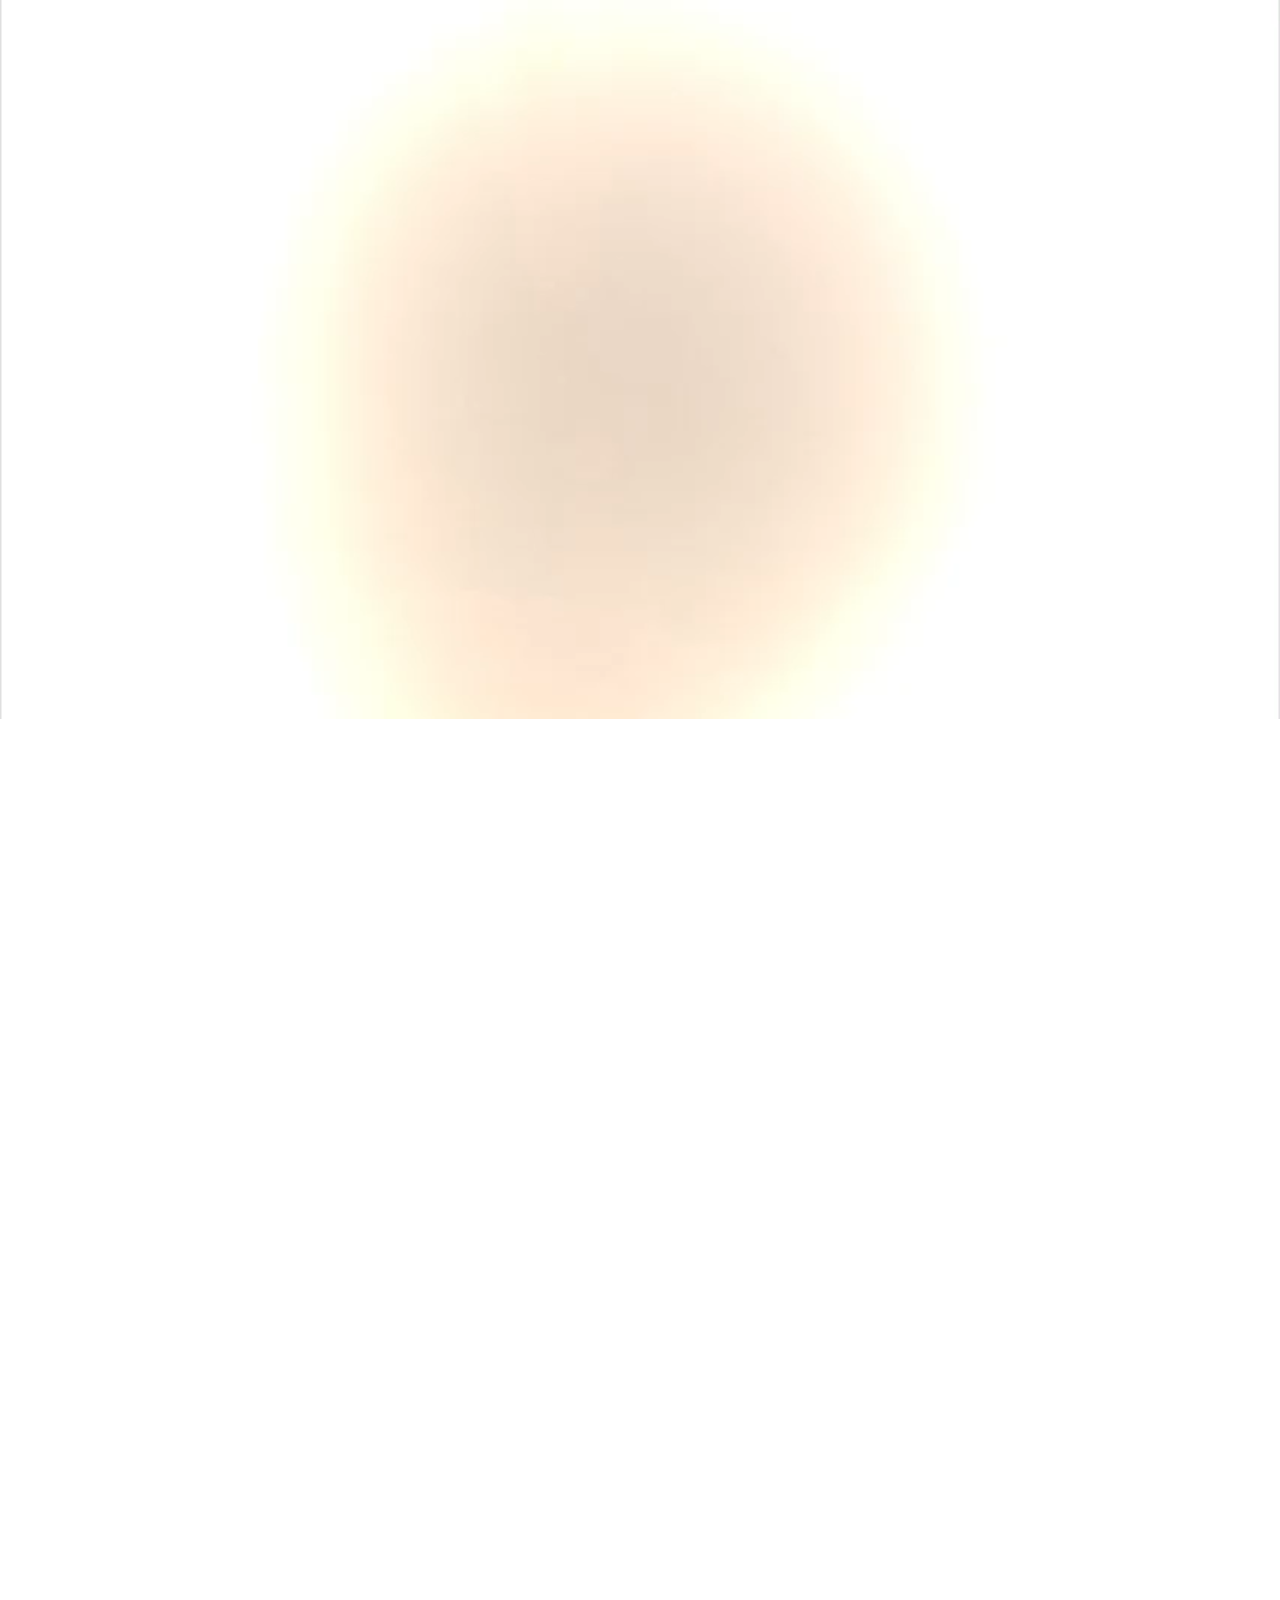
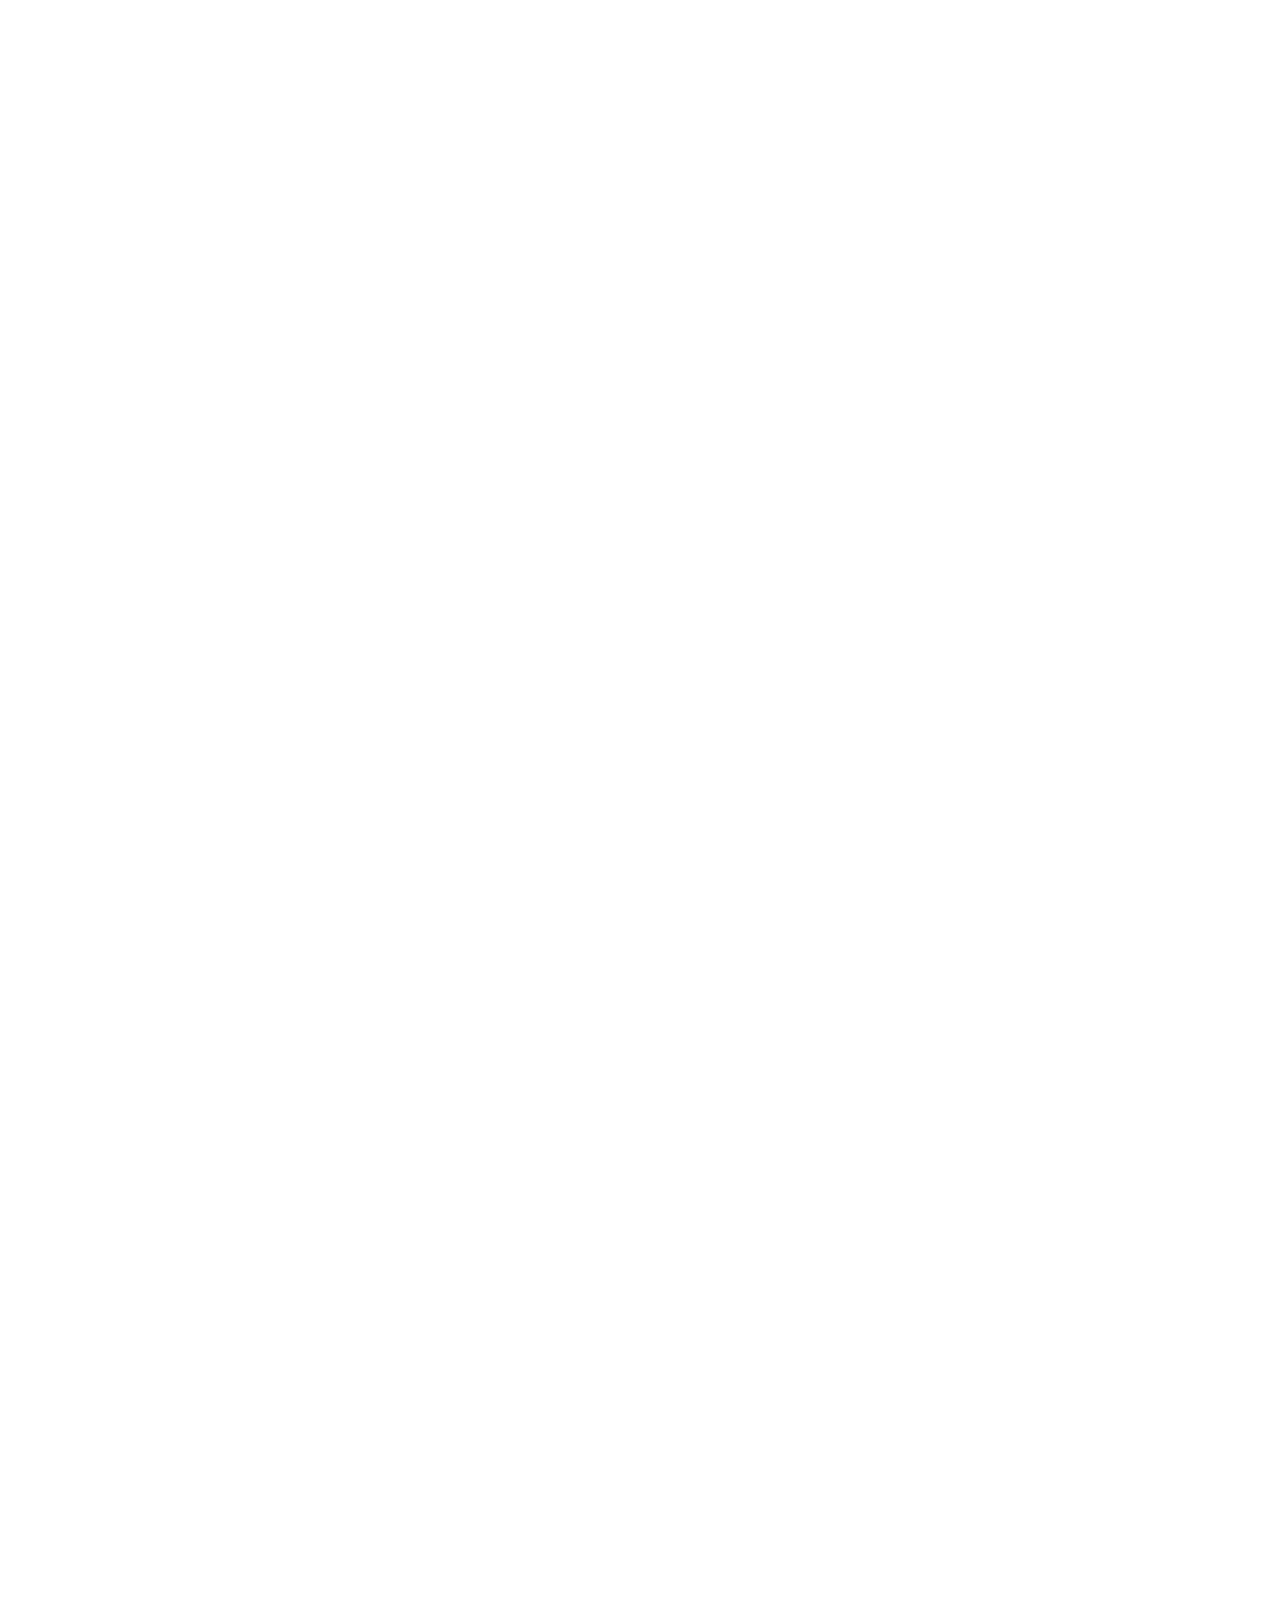
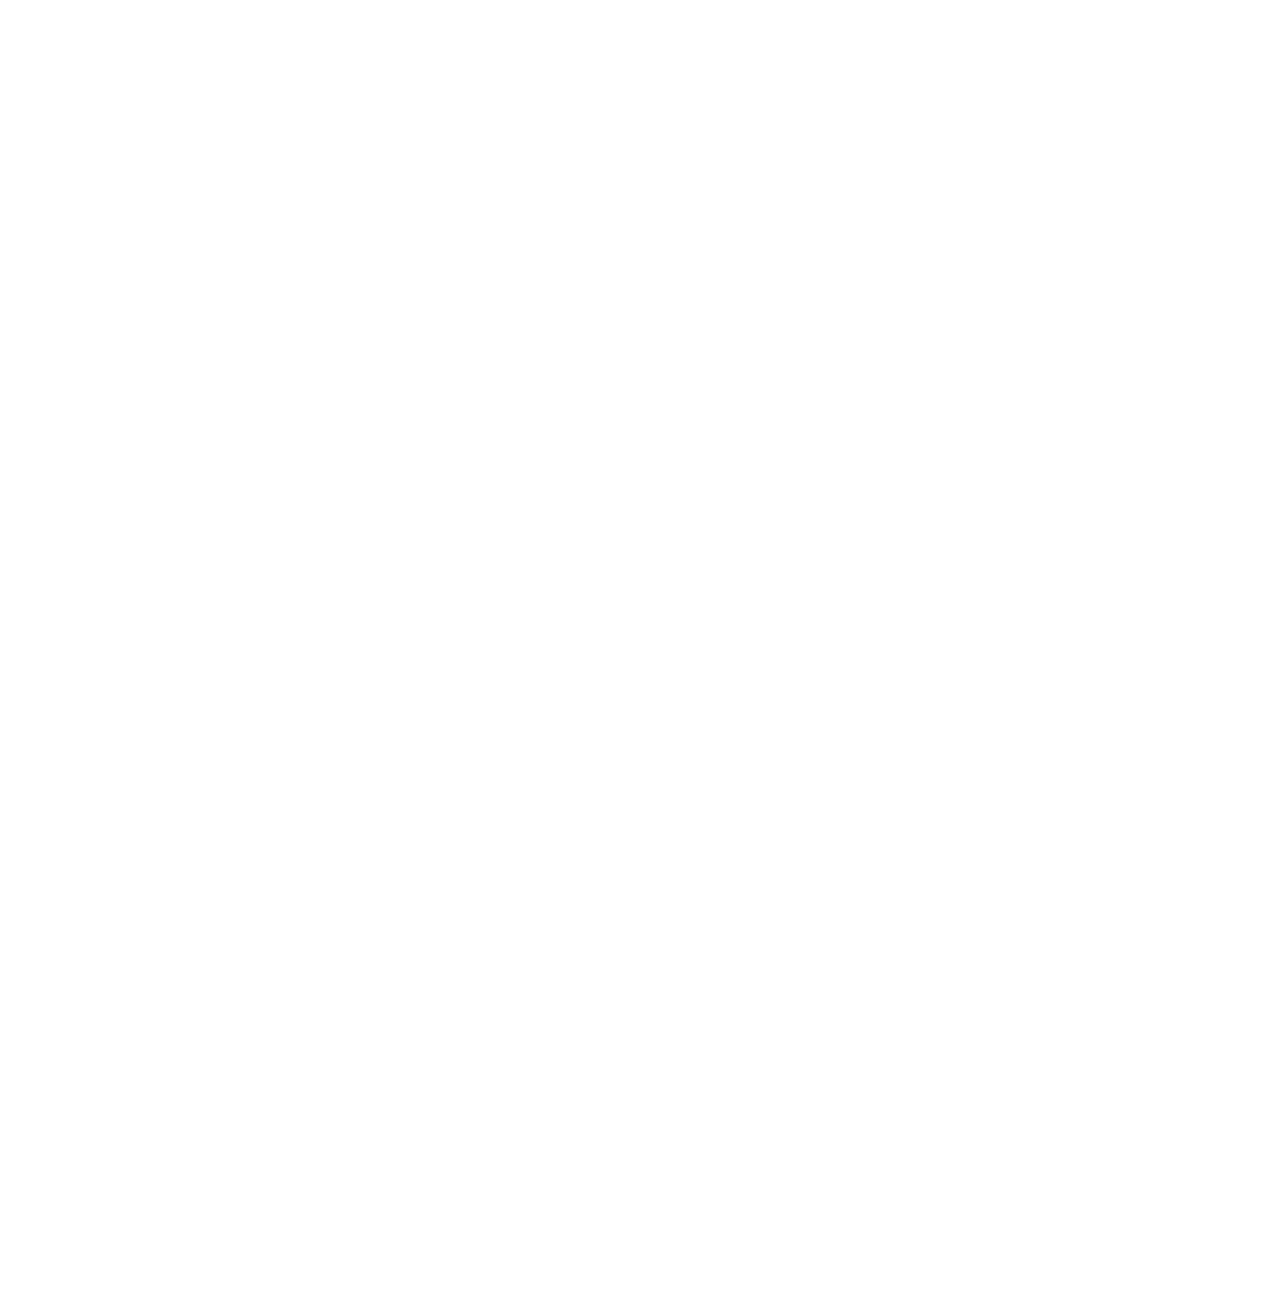
<file: videotest/01-video.html>
<!DOCTYPE html>
<html>

<head>
    <meta charset="UTF-8">
    <meta name="viewport" content="width=device-width, initial-scale=1.0">
    <title>Document</title>
    <style>
        * {
            margin: 0;
            padding: 0;
        }
        
        body {
            height: 500vh;
        }
        
        body.before-load {
            overflow-y: hidden;
        }
        
        .sample-video {
            position: fixed;
            top: 0;
            left: 0;
            width: 100%;
        }
    </style>
</head>
<!-- <body class="before-load"> -->

<body>

    <video class="sample-video" src="../video/sample-low.mp4" muted></video>
    <!-- <video class="sample-video" src="../video/sample-high.mp4" muted></video> -->

    <script>
        const videoElem = document.querySelector('.sample-video');
        let progress;
        let currentFrame;

        function init() {
            // document.body.classList.remove('before-load');

            window.addEventListener('scroll', function() {
                progress = pageYOffset / (document.body.offsetHeight - window.innerHeight);
                console.log(progress);
                if (progress < 0) progress = 0;
                if (progress > 1) progress = 1;

                videoElem.currentTime = videoElem.duration * progress;
            });
        }

        window.addEventListener('load', init);
    </script>
</body>

</html>
</file>
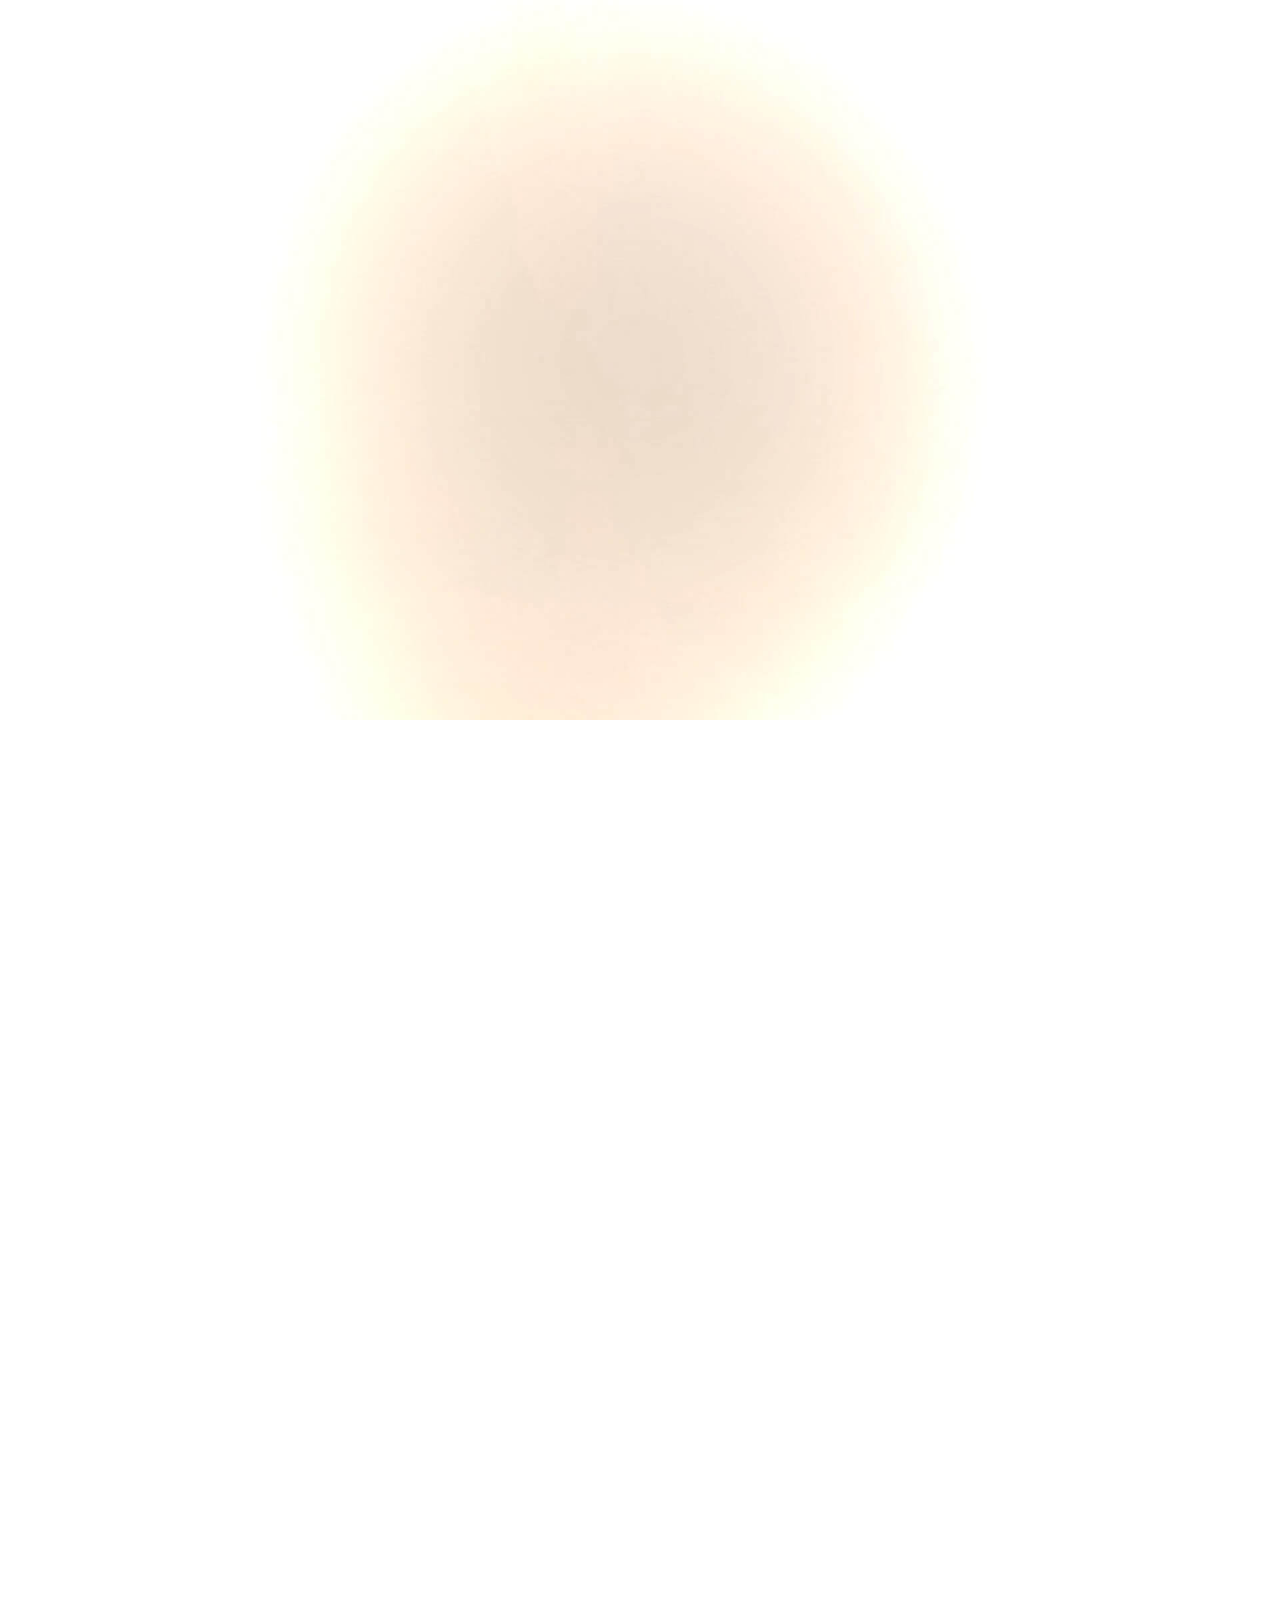
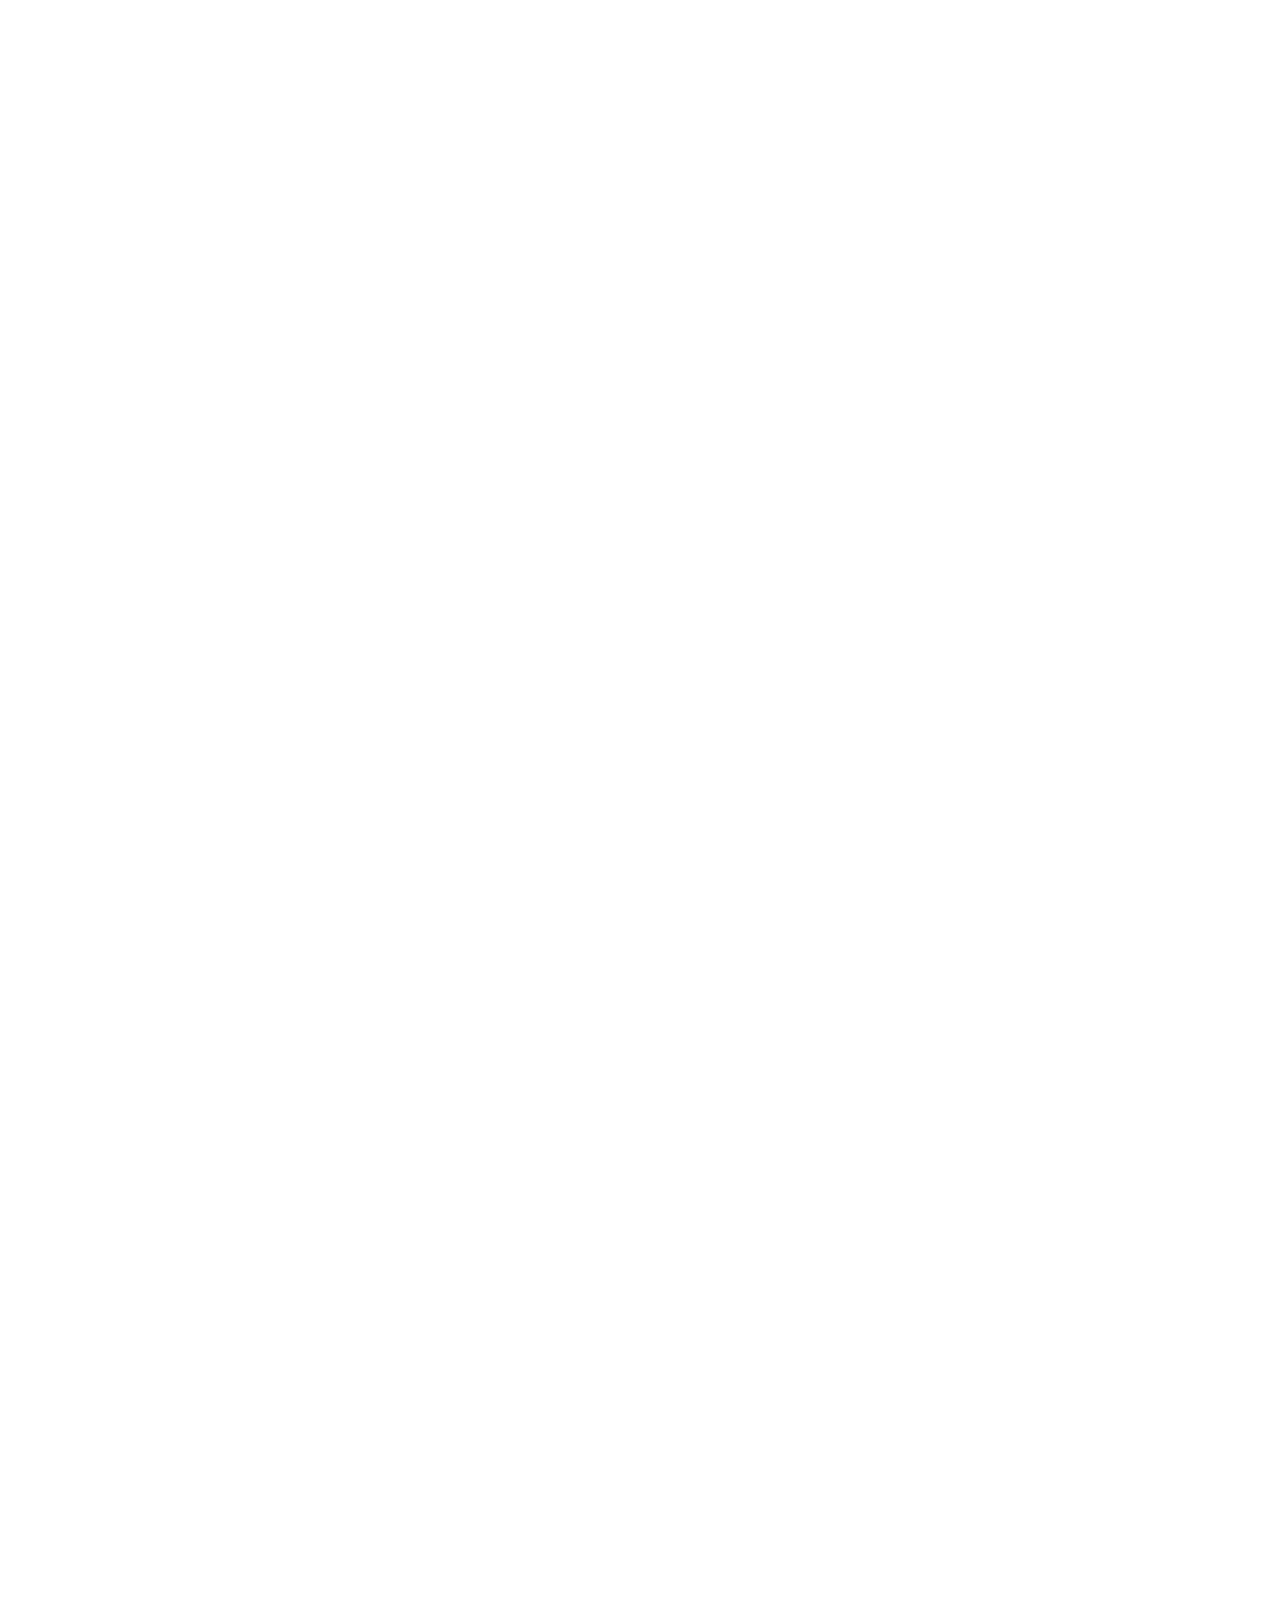
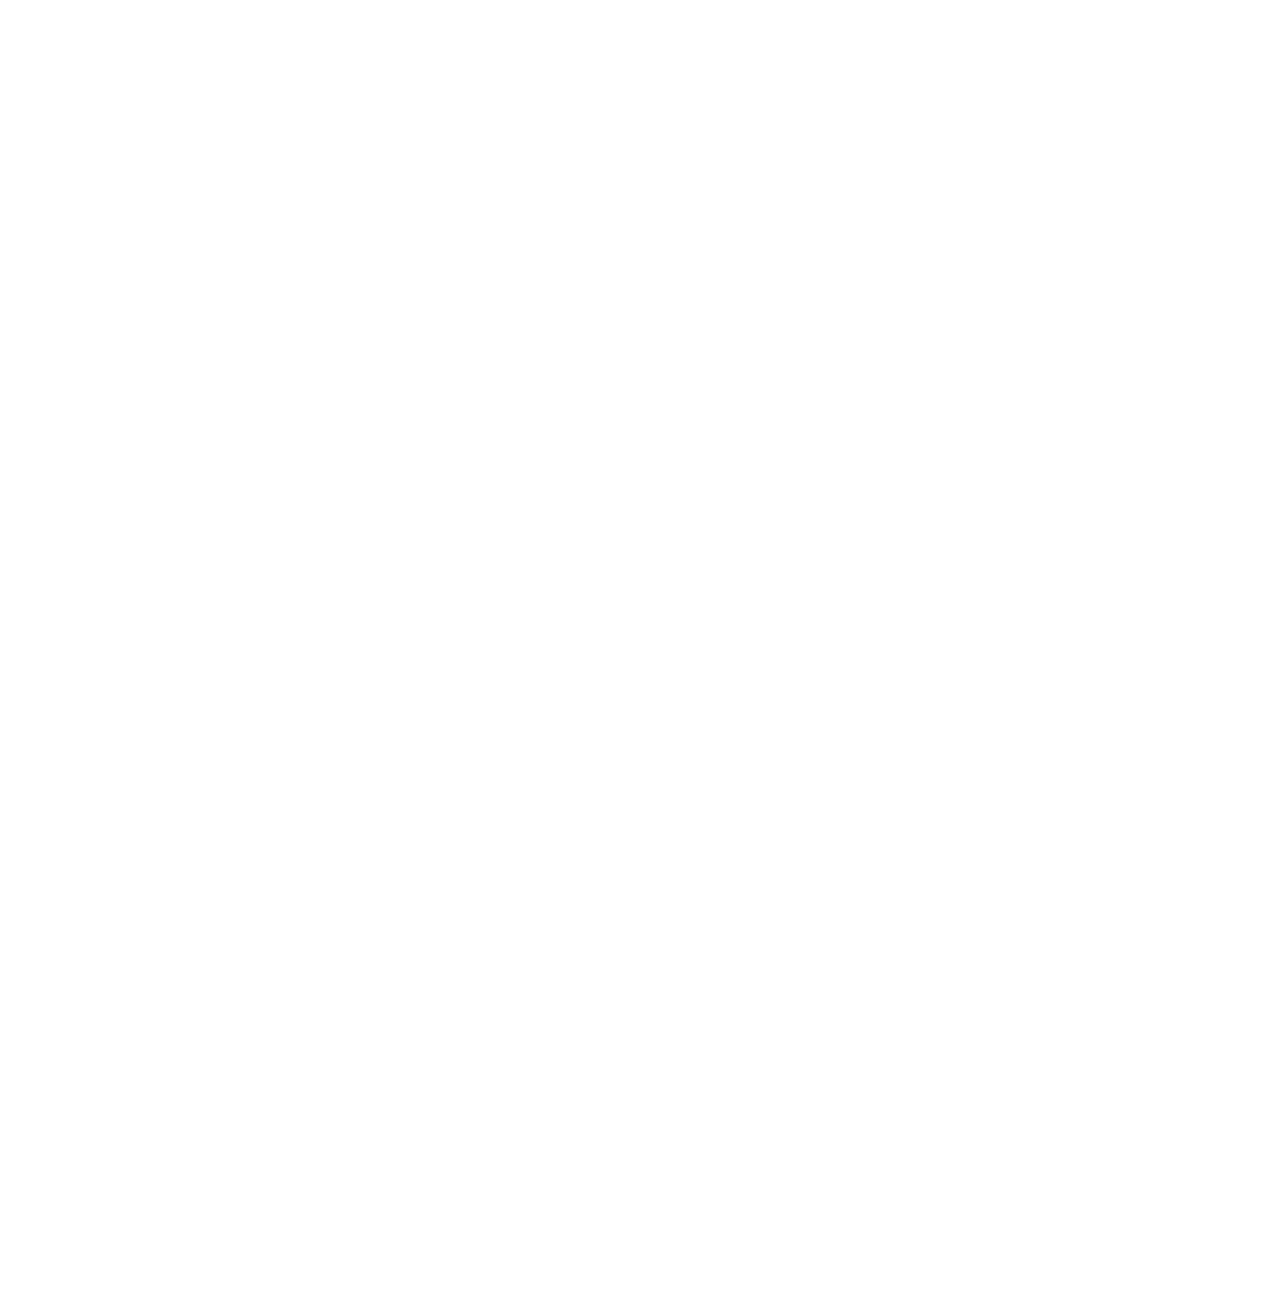
<file: videotest/02-image.html>
<!DOCTYPE html>
<html>

<head>
    <meta charset="UTF-8">
    <meta name="viewport" content="width=device-width, initial-scale=1.0">
    <title>Document</title>
    <style>
        * {
            margin: 0;
            padding: 0;
        }
        
        body {
            height: 500vh;
        }
        
        body.before-load {
            overflow-y: hidden;
        }
        
        .sample-img {
            position: fixed;
            top: 0;
            left: 0;
            width: 100%;
        }
    </style>
</head>

<body class="before-load">
    <img class="sample-img" src="../video/002/IMG_7027.JPG">

    <script>
        const imgElem = document.querySelector('.sample-img');
        const videoImages = [];
        let totalImagesCount = 960;
        let progress;
        let currentFrame;

        function setImages() {
            for (let i = 0; i < totalImagesCount; i++) {
                let imgElem = new Image();
                imgElem.src = `../video/002/IMG_${7027 + i}.JPG`;
                videoImages.push(imgElem);
            }
        }

        function init() {
            document.body.classList.remove('before-load');

            window.addEventListener('scroll', function() {
                progress = pageYOffset / (document.body.offsetHeight - window.innerHeight);
                if (progress < 0) progress = 0;
                if (progress > 1) progress = 1;

                //스크롤값에 따라서 이미지를 바꿔치기 해주기
                requestAnimationFrame(function() {
                    currentFrame = Math.round((totalImagesCount - 1) * progress);
                    imgElem.src = videoImages[currentFrame].src;
                });
            });
        }

        window.addEventListener('load', init);
        setImages();
    </script>
</body>

</html>
</file>
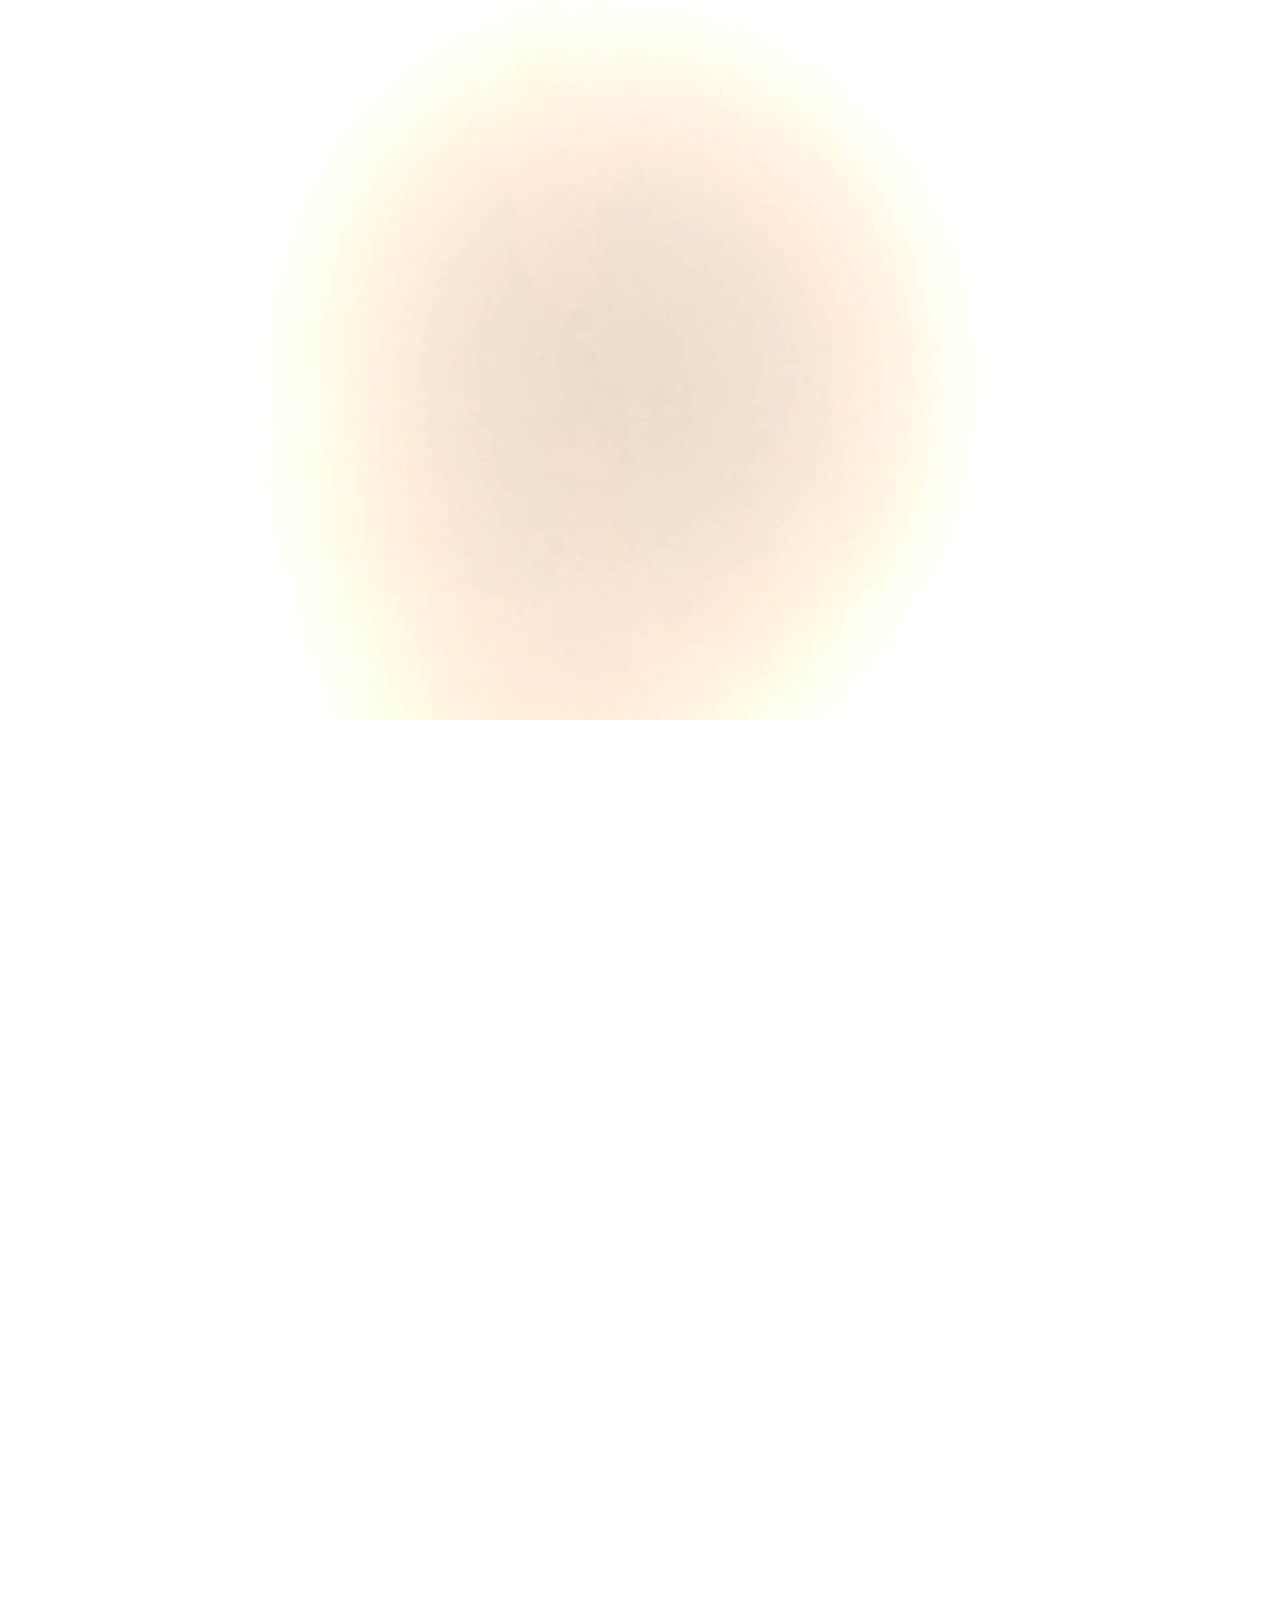
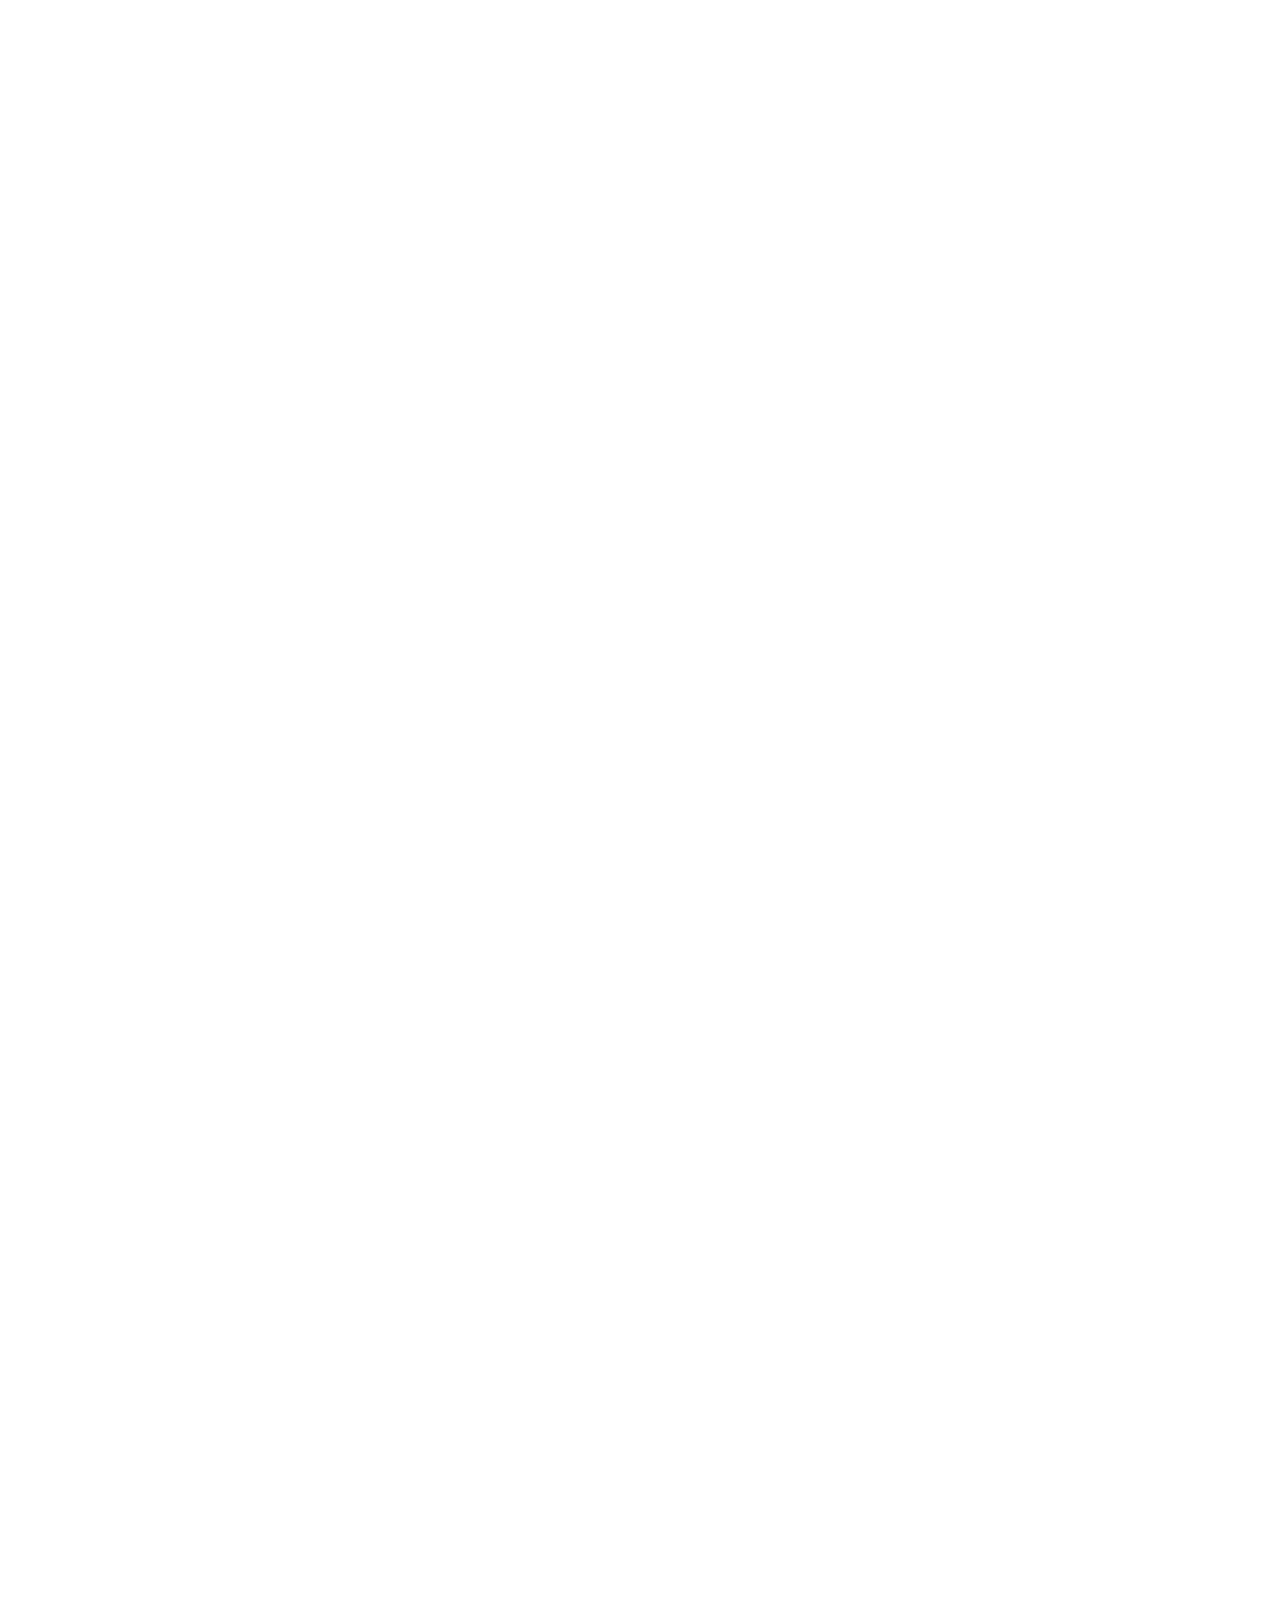
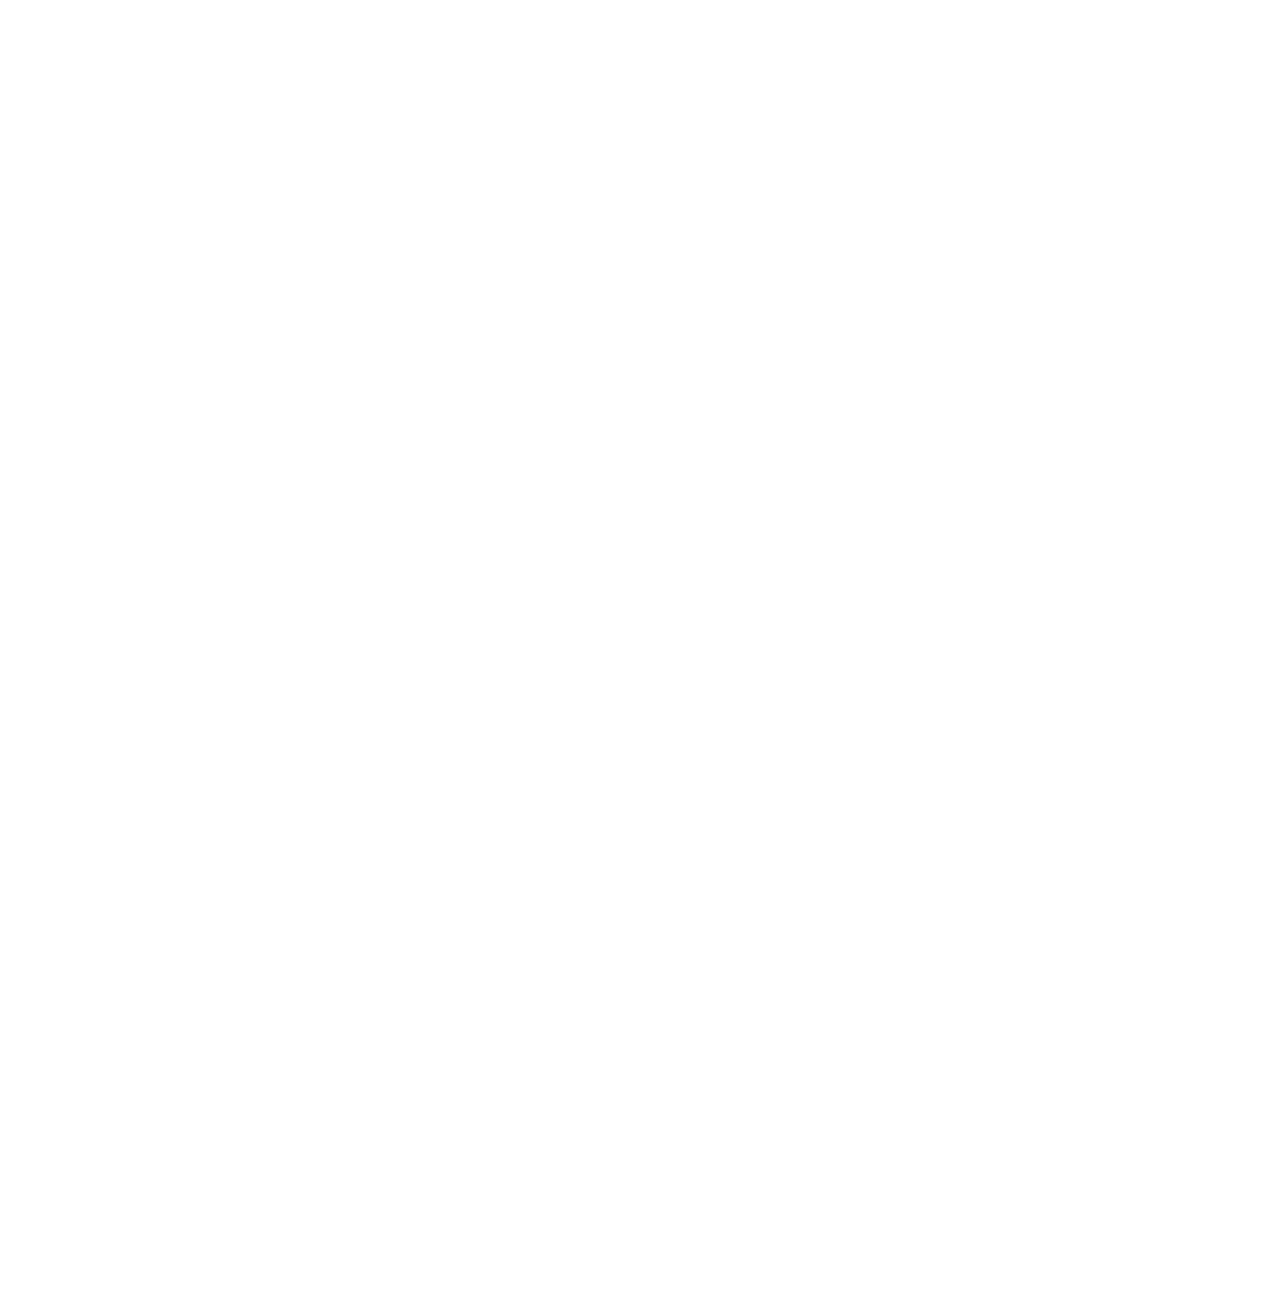
<file: videotest/03-canvas-1.html>
<!DOCTYPE html>
<html>

<head>
    <meta charset="UTF-8">
    <meta name="viewport" content="width=device-width, initial-scale=1.0">
    <title>Document</title>
    <style>
        * {
            margin: 0;
            padding: 0;
        }
        
        body {
            height: 500vh;
        }
        
        body.before-load {
            overflow-y: hidden;
        }
        
        .sample-canvas {
            position: fixed;
            top: 0;
            left: 0;
            width: 100%;
        }
    </style>
</head>

<body class="before-load">
    <canvas class="sample-canvas" width="1920" height="1080"></canvas>

    <script>
        const canvas = document.querySelector('.sample-canvas');
        const context = canvas.getContext('2d');
        const videoImages = [];
        let totalImagesCount = 960;
        let progress;
        let currentFrame;

        function setImages() {
            for (let i = 0; i < totalImagesCount; i++) {
                let imgElem = new Image();
                imgElem.src = `../video/002/IMG_${7027 + i}.JPG`;
                videoImages.push(imgElem);
            }
        }

        function init() {
            document.body.classList.remove('before-load');
            context.drawImage(videoImages[0], 0, 0);

            window.addEventListener('scroll', function() {
                progress = pageYOffset / (document.body.offsetHeight - window.innerHeight);
                if (progress < 0) progress = 0;
                if (progress > 1) progress = 1;

                currentFrame = Math.round((totalImagesCount - 1) * progress);
                context.drawImage(videoImages[currentFrame], 0, 0);
            });
        }

        window.addEventListener('load', init);
        setImages();
    </script>
</body>

</html>
</file>
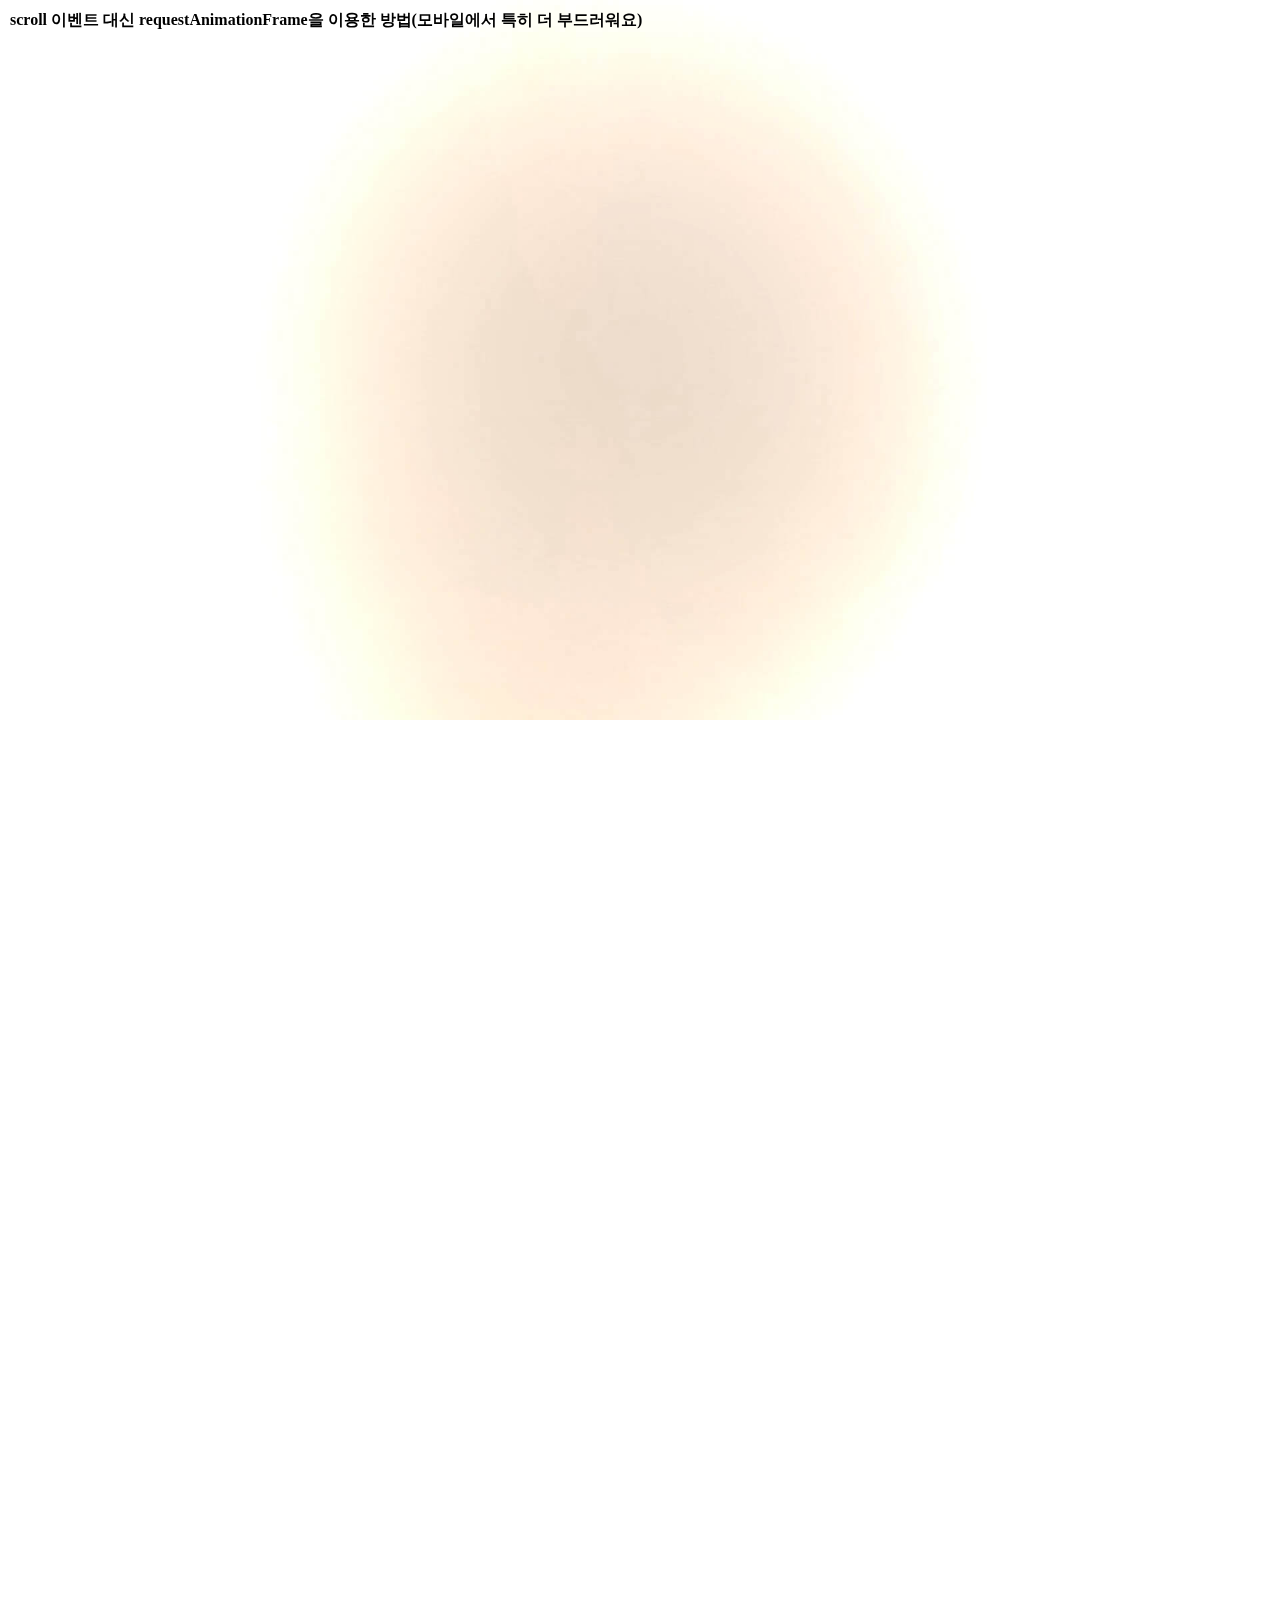
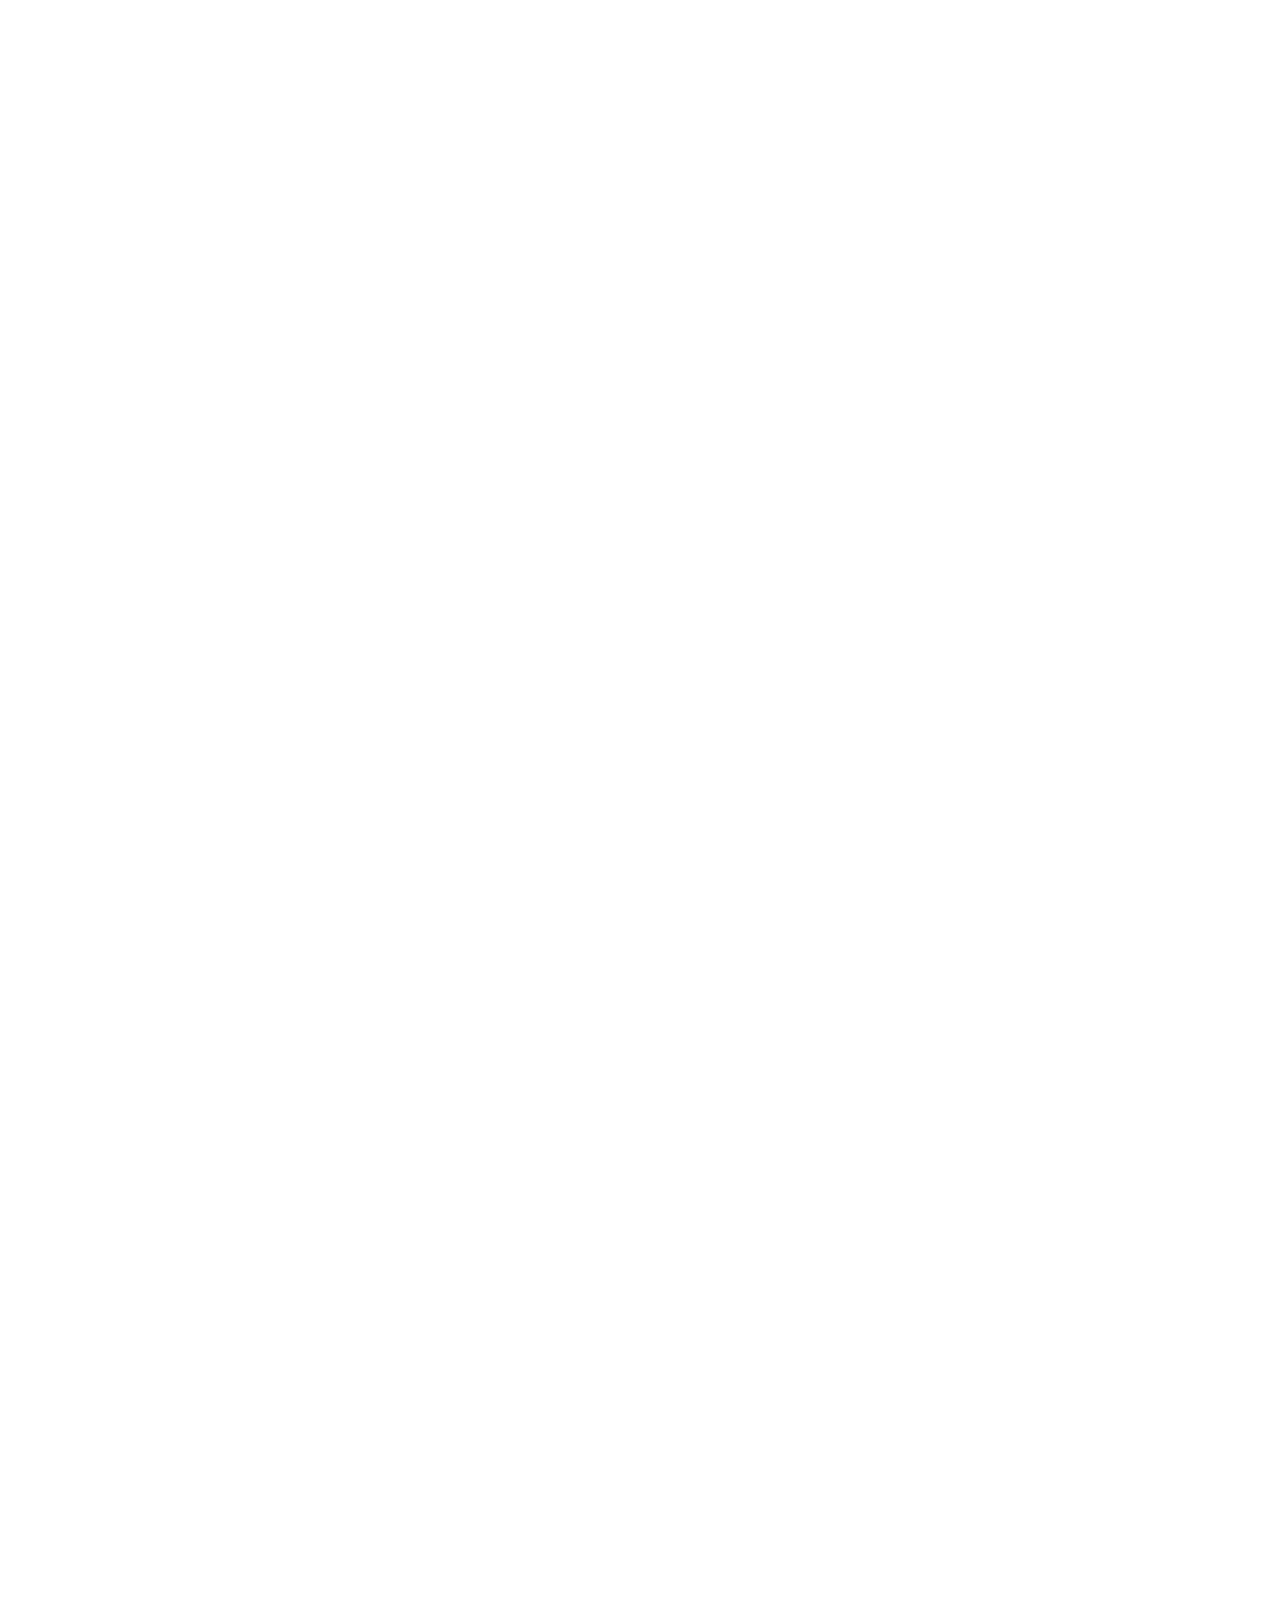
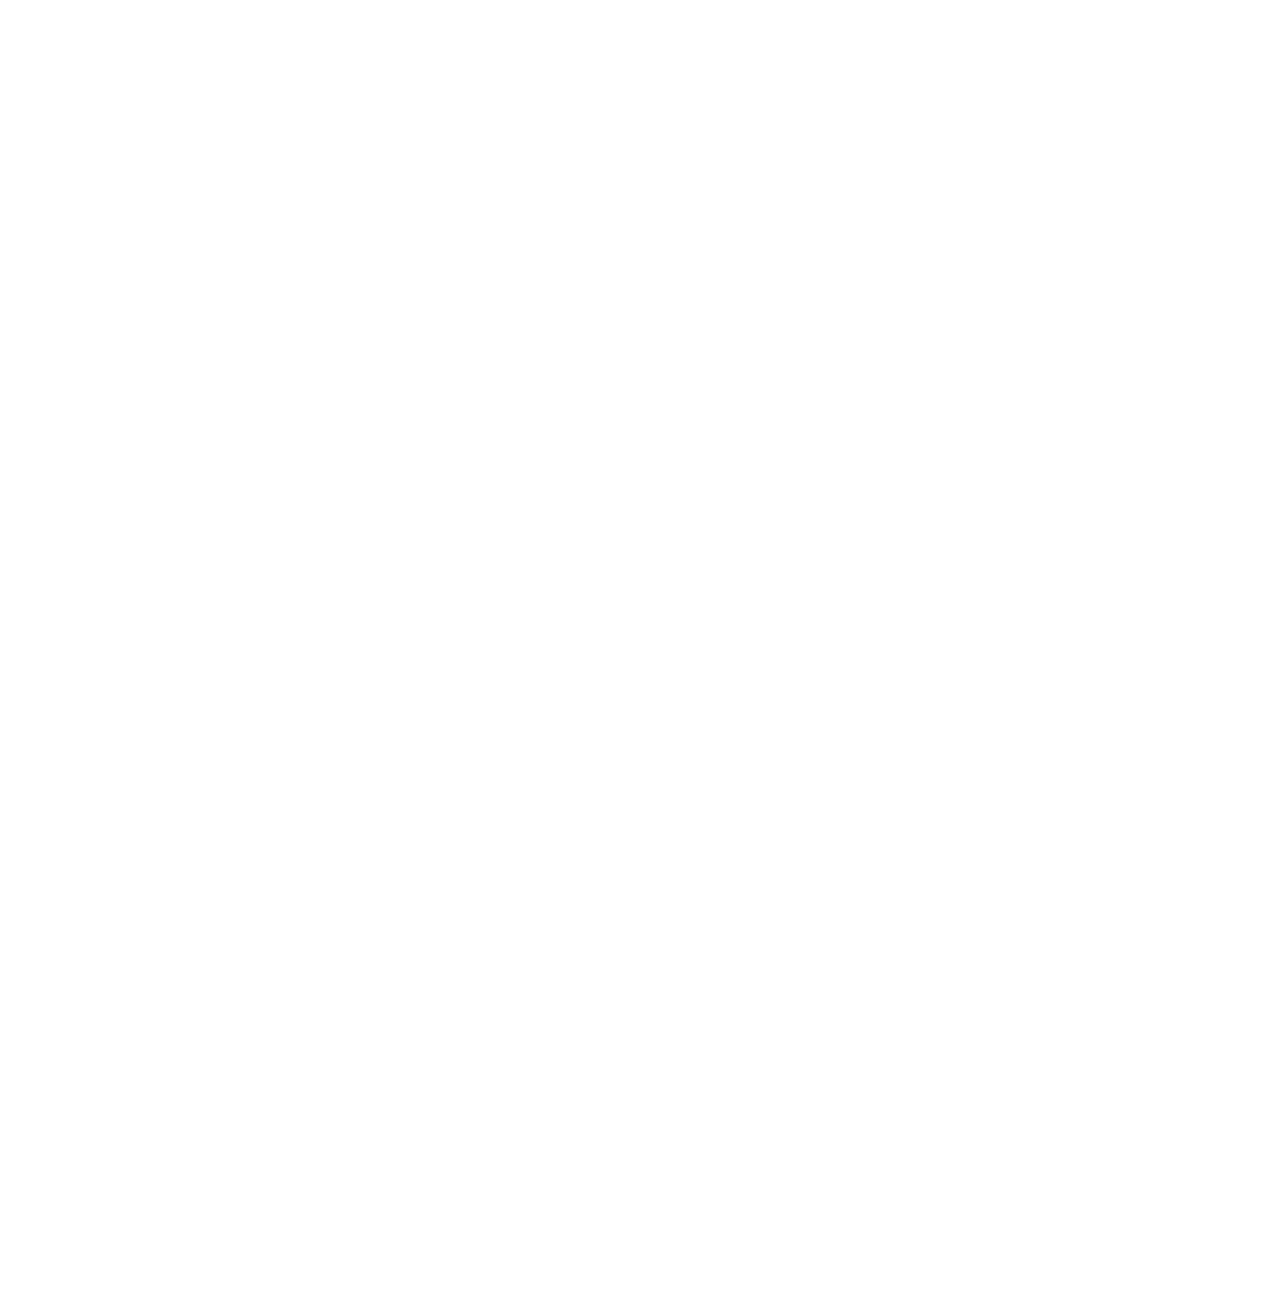
<file: videotest/03-canvas-2.html>
<!DOCTYPE html>
<html>
<head>
	<meta charset="UTF-8">
	<meta name="viewport" content="width=device-width, initial-scale=1.0">
	<title>Document</title>
	<style>
		* {
			margin: 0;
			padding: 0;
		}
		body {
			height: 500vh;
		}
		body.before-load {
			overflow-y: hidden;
		}
        h1 {
            position: fixed;
            top: 10px;
            left: 10px;
            z-index: 1;
            font-size: 1rem;
        }
		.sample-canvas {
			position: fixed;
			top: 0;
			left: 0;
			width: 100%;
		}
	</style>
</head>
<body class="before-load">
    <h1>scroll 이벤트 대신 requestAnimationFrame을 이용한 방법(모바일에서 특히 더 부드러워요)</h1>
	<canvas class="sample-canvas" width="1920" height="1080"></canvas>

	<script>
		const canvas = document.querySelector('.sample-canvas');
		const context = canvas.getContext('2d');
		const videoImages = [];
		let totalImagesCount = 960;
		let progress;
		let currentFrame;

		function setImages() {
			for (let i = 0; i < totalImagesCount; i++) {
				let imgElem = new Image();
				imgElem.src = `../video/002/IMG_${7027 + i}.JPG`;
				videoImages.push(imgElem);
			}
		}

		function loop() {
			progress = pageYOffset / (document.body.offsetHeight - window.innerHeight);
			if (progress < 0) progress = 0;
			if (progress > 1) progress = 1;

			currentFrame = Math.round((totalImagesCount - 1) * progress);
			context.drawImage(videoImages[currentFrame], 0, 0);

			requestAnimationFrame(loop);
		}

		function init() {
			document.body.classList.remove('before-load');
			context.drawImage(videoImages[0], 0, 0);

			// window.addEventListener('scroll', function () {
			// 	progress = pageYOffset / (document.body.offsetHeight - window.innerHeight);
			// 	if (progress < 0) progress = 0;
			// 	if (progress > 1) progress = 1;

			// 	currentFrame = Math.round((totalImagesCount - 1) * progress);
			// 	context.drawImage(videoImages[currentFrame], 0, 0);
			// });

			loop();
		}

		window.addEventListener('load', init);
		setImages();
	</script>
</body>
</html>
</file>
